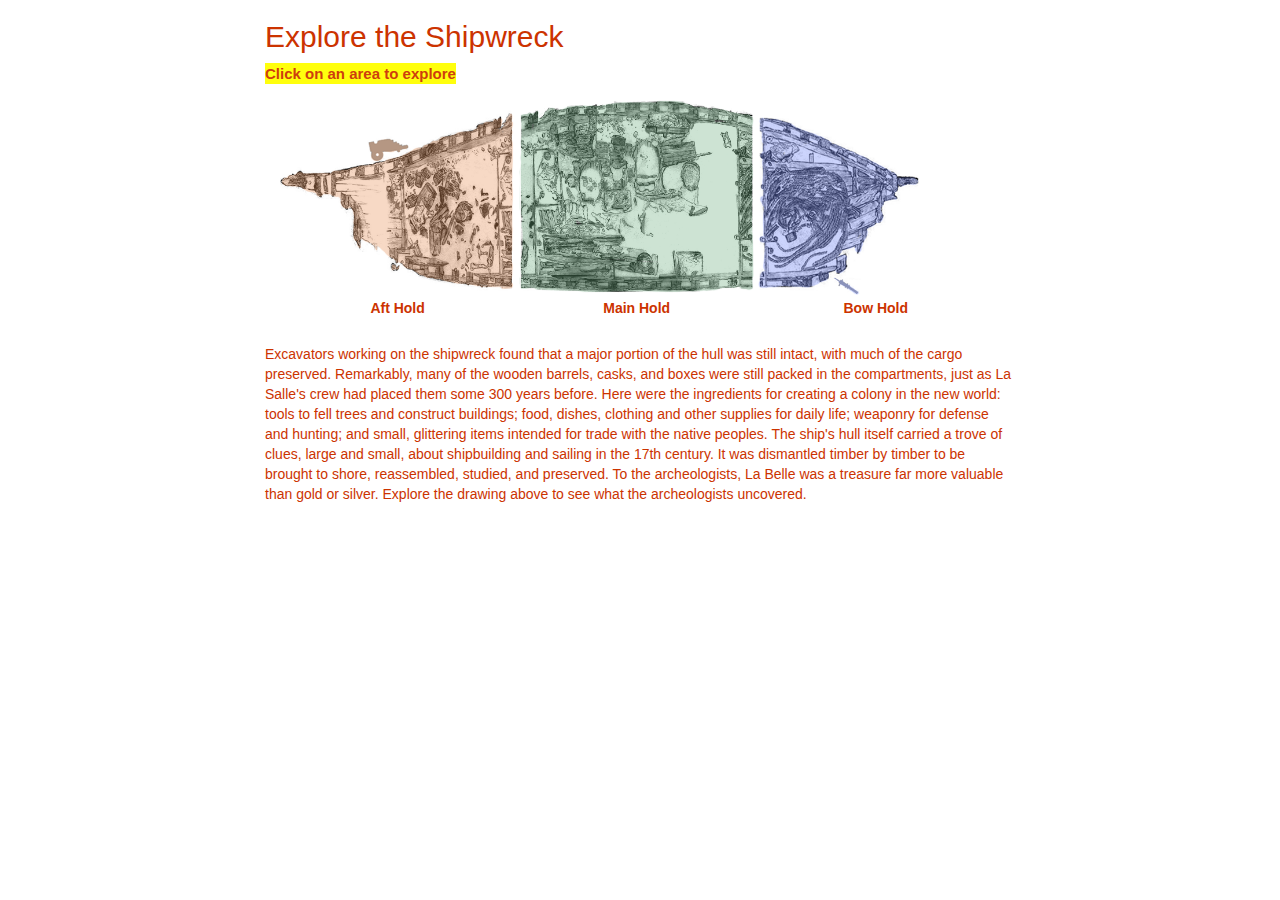
<file: index.html>
<html>
<head>
  <meta charset="utf-8"> 
  <link rel="stylesheet" href="http://maxcdn.bootstrapcdn.com/bootstrap/3.3.5/css/bootstrap.min.css">
  <link rel="stylesheet" href="CSS/LaBelle.css">
  <script src="http://code.jquery.com/jquery-1.11.3.min.js"></script>
  <script src="http://maxcdn.bootstrapcdn.com/bootstrap/3.3.5/js/bootstrap.min.js"></script>
  <script src="JS/main.js"></script>
</head>
<body>

<div class="container">
  <div class="row">
    <div class="col-md-12"><a id="overview"><h2>Explore the Shipwreck</h2></a></div>
    <div class="col-md-12"><div id="namefade">Click on an area to explore</div></div>
  </div>
</div>

<div class="container">
  <div class="aspect-ratio-30pct">
    <div id="ship" class="overview">
      <div id="overlay"></div> <!-- top 3 divs with ship image -->
        <div class="section" id="ship-aft">Aft Hold</div>
        <div class="section" id="ship-main">Main Hold</div>
        <div class="section" id="ship-bow">Bow Hold</div>
    </div>
  </div>


  <div id="content" class="overview">
    <div id="content-overview">
      <div class="row">
        <div class="col-md-12 text">
          Excavators working on the shipwreck found that a major portion of the hull was still intact, with much of the cargo preserved. Remarkably, many of the wooden barrels, casks, and boxes were still packed in the compartments, just as La Salle's crew had placed them some 300 years before.  Here were the ingredients for creating a colony in the new world: tools to fell trees and construct buildings; food, dishes, clothing and other supplies for daily life; weaponry for defense and hunting; and small, glittering items intended for trade with the native peoples. The ship's hull itself carried a trove of clues, large and small, about shipbuilding and sailing in the 17th century. It was dismantled timber by timber to be brought to shore, reassembled, studied, and preserved. To the archeologists, La Belle was a treasure far more valuable than gold or silver. Explore the drawing above to see what the archeologists uncovered.
        </div>
      </div>
    </div>
    <!--aft items-->
    <div id="content-aft">
      <div class="row slideshow">
        <div class="col-md-12">
          <div id="carousel-aft" class="carousel slide">
            <!-- Indicators -->
            <ol class="carousel-indicators">
              <li data-target="#carousel-aft" data-slide-to="0" class="active"></li>
              <li data-target="#carousel-aft" data-slide-to="1"></li>
              <li data-target="#carousel-aft" data-slide-to="2"></li>
              <li data-target="#carousel-aft" data-slide-to="3"></li>
              <li data-target="#carousel-aft" data-slide-to="4"></li>
              <li data-target="#carousel-aft" data-slide-to="5"></li>
              <li data-target="#carousel-aft" data-slide-to="6"></li>
              <li data-target="#carousel-aft" data-slide-to="7"></li>
              <li data-target="#carousel-aft" data-slide-to="8"></li>
            </ol>
            <!-- Wrapper for slides -->
            <div class="carousel-inner" role="listbox">
              <div class="item active"><img src="aftslide/aft0_slide.jpg">
                <div class="carousel-caption">
                  Cutaway view of La Belle, showing the aft compartment. Inset from painting by Charles Shaw.
                </div>
              </div>
              <div class="item"><img src="aftslide/aft1_slide.jpg">
                <div class="carousel-caption">
                  Overview of aft hold. Cargo in this compartment lay jumbled apart and broken.
                </div>
              </div>
              <div class="item"><img src="aftslide/aft2_slide.jpg">
                <div class="carousel-caption">
                  An intact wooden traders’ box, unique in North American archeology.
                </div>
              </div>
              <div class="item"><img src="aftslide/aft3_slide.jpg">
                <div class="carousel-caption">
                  Looking inside one of the two trader’s boxes found in the aft hold. The wooden chest was still packed with hundreds of Jesuit rings, brass pins, combs, and mirrors. The items would have been used for bartering and boosting relations with Native peoples in the new land.
                </div>
              </div>
              <div class="item"><img src="aftslide/aft4_slide.jpg">
                <div class="carousel-caption">
                  Thousands of Venetian glass “seed” beads—568,798 in all—were contained in this  trader’s box, some piled in rows, others still strung on strands of thread, ready to be traded to the Indians.  Still nailed shut when it was uncovered, the box contained bits of the straw packing that had been placed underneath and over the top of the beads to protect them.
                </div>
              </div>
              <div class="item"><img src="aftslide/aft5_slide.jpg">
                <div class="carousel-caption">
                  Coils of rope and rigging parts.
                </div>
              </div>
              <div class="item"><img src="aftslide/aft6_slide.jpg">
                <div class="carousel-caption">
                  Ceramic firepots, which were used somewhat like Molotov cocktails. The pottery containers originally held gunpowder, an iron ball, and a wick.  When lit and hurled at an enemy, the pot would break on impact, causing the combustible materials to ignite and the iron ball to explode.
                </div>
              </div>
              <div class="item"><img src="aftslide/aft7_slide.jpg">
                <div class="carousel-caption">
                  Wheel on wooden gun carriage, found outside the port side of the ship. 
                </div>
              </div>
              <div class="item"><img src="aftslide/aft8_slide.jpg">
                <div class="carousel-caption">
                  Wooden barrel with hoops and withy binding still intact.  Of varying sizes, the barrels were used to store gunpowder, liquids, dry goods (such as foodstuffs and cloth), and trade goods. To the right is the portable grid used by the archeologists to help measure and document features and artifacts within each excavation unit.  The white fabric shown at top was  used to wrap large items, such as barrels and boxes, prior to jacketing them  in  plaster, a process which kept the objects  intact as they were removed from the shipwreck.
                </div>
              </div>
            </div>
            <!-- Controls -->
            <a class="left carousel-control" href="#carousel-aft" role="button" data-slide="prev">
              <span class="glyphicon glyphicon-chevron-left" aria-hidden="true"></span>
              <span class="sr-only">Previous</span>
            </a>
            <a class="right carousel-control" href="#carousel-aft" role="button" data-slide="next">
              <span class="glyphicon glyphicon-chevron-right" aria-hidden="true"></span>
              <span class="sr-only">Next</span>
            </a>
          </div>
        </div>
      </div>
      <!-- info -->
      <div class="row">
        <div class="col-md-6">
          <h2 class="title">Aft Hold</h2>
        </div>
      </div>
      <div class="row">
        <div class="col-md-6 text">
          In this rear compartment, the archeologists made a remarkable discovery. Amid coils of rope and brass wire, ammunition, and other items, they found two wooden boxes filled with the items La Salle had hoped to use for bartering with native peoples in the New World. According to Principal Investigator James Bruseth, these small “trader” chests, brimming with diminutive objects of metal and glass, are unique in North American archeology. Packed inside the first box were hundreds of brass Jesuit rings tied together with string along with stacks of wooden combs, cans of small round mirrors, and dozens of knives.  The second box contained some 600,000 glass beads—white, black, and cobalt blue—still strung on their original thread and wrapped around a piece of rope to bind them in place.
        </div>
        <div class="col-md-6 text">
          This treasure represented a substantial expenditure paid for personally by La Salle and his men, as the French king did not provide funds for trade goods.In addition to the two boxes, archeologists also uncovered 22 wooden barrels in the aft hold, along with rope and coils of brass wire, the “duct tape” of the time. After excavating and removing the jumbled cargo, archeologists found another layer of remains at the bottom of the aft hold: bricks from the cooking galley, empty wine bottles, animal bones, eating utensils, and game pieces. Crewmembers had gathered in this small, makeshift cooking galley to have meals, play games, and escape the cold, likely while the ship was anchored for months in Matagorda Bay. 
        </div>
      </div>
    </div>

    <div id="content-main">
      <div class="row slideshow">
        <div class="col-md-12">
          <div id="carousel-main" class="carousel slide">
            <!-- Indicators -->
            <ol class="carousel-indicators">
              <li data-target="#carousel-main" data-slide-to="0" class="active"></li>
              <li data-target="#carousel-main" data-slide-to="1"></li>
              <li data-target="#carousel-main" data-slide-to="2"></li>
              <li data-target="#carousel-main" data-slide-to="3"></li>
              <li data-target="#carousel-main" data-slide-to="4"></li>
              <li data-target="#carousel-main" data-slide-to="5"></li>
              <li data-target="#carousel-main" data-slide-to="6"></li>
              <li data-target="#carousel-main" data-slide-to="7"></li>
            </ol>
            <!-- Wrapper for slides -->
            <div class="carousel-inner" role="listbox">
              <div class="item active">
                <img src="mainslide/main0_slide.jpg">
                <div class="carousel-caption">
                    Cutaway view of La Belle, showing the main compartment. Inset from painting by Charles Shaw. 
                </div>
              </div>
              <div class="item"><img src="mainslide/main1_slide.jpg">
                <div class="carousel-caption">
                    Partial view of main hold, filled with casks, crates and rope.
                </div>
              </div>
              <div class="item"><img src="mainslide/main2_slide.jpg">
                <div class="carousel-caption">
                  Dozens of iron axe heads (shown with blades pointing downward) were tightly packed in this wooden barrel. Inset at bottom right shows individual axehead.
                </div>
              </div>
              <div class="item"><img src="mainslide/main3_slide.jpg">
                <div class="carousel-caption">
                  A wooden box loaded with flintlock muskets (right). Although the metal barrels were concreted together, the guns’ wooden stocks were in remarkably good condition. Nearby were stacks of swords.
                </div>
              </div>
              <div class="item"><img src="mainslide/main4_slide.jpg">
                <div class="carousel-caption">
                  Nested set of copper cooking pots, colander, and ladle. A pair of candlesticks is visible at bottom left.
                </div>
              </div>
              <div class="item"><img src="mainslide/main5_slide.jpg">
                <div class="carousel-caption">
                  A brass cannon, one of three found on board. These heavy weapons were packed deep in the main hold, serving as ballast for the ship.
                </div>
              </div>
              <div class="item"><img src="mainslide/main6_slide.jpg">
                <div class="carousel-caption">
                  Shot of various sizes was found spilling out from four wooden casks.
                </div>
              </div>
              <div class="item"><img src="mainslide/main7_slide.jpg">
                <div class="carousel-caption">
                  Cannon balls, concreted into a mass, were packed into the main hold.
                </div>
              </div>
            </div>
            <!-- Controls -->
            <a class="left carousel-control" href="#carousel-main" role="button" data-slide="prev">
              <span class="glyphicon glyphicon-chevron-left" aria-hidden="true"></span>
              <span class="sr-only">Previous</span>
            </a>
            <a class="right carousel-control" href="#carousel-main" role="button" data-slide="next">
              <span class="glyphicon glyphicon-chevron-right" aria-hidden="true"></span>
              <span class="sr-only">Next</span>
            </a>
          </div>
        </div>
      </div>
      <!-- info -->
      <div class="row">
        <div class="col-md-6">
          <h2 class="title">Main Hold</h2>
        </div>
      </div>
      <div class="row">
        <div class="col-md-12 text">
          The main, or forward, hold, contained a remarkably intact trove of cargo: 63 wooden casks and 7 crates, still tightly packed in place and filled with an array of items. From household materials and construction tools to glimmering trade goods, these were the supplies intended for the Mississippi River colony that La Salle had ordered loaded on board La Belle in 1685, shortly before the vessel was wrecked in the bay. Munitions also were laid in, including two bronze cannons, cannonballs, swords, flintlock muskets, and barrels containing hundreds of pounds of lead shot. The main hold also housed equipment critical to ship operations, such as pumps for removing water from the bilge.
        </div>
      </div>
    </div>

    <div id="content-bow">
      <div class="row slideshow">
        <div class="col-md-12">
          <div id="carousel-bow" class="carousel slide">
            <!-- Indicators -->
            <ol class="carousel-indicators">
              <li data-target="#carousel-bow" data-slide-to="0" class="active"></li>
              <li data-target="#carousel-bow" data-slide-to="1"></li>
              <li data-target="#carousel-bow" data-slide-to="2"></li>
              <li data-target="#carousel-bow" data-slide-to="3"></li>
              <li data-target="#carousel-bow" data-slide-to="4"></li>
              <li data-target="#carousel-bow" data-slide-to="5"></li>
              <li data-target="#carousel-bow" data-slide-to="6"></li>
              <li data-target="#carousel-bow" data-slide-to="7"></li>
              <li data-target="#carousel-bow" data-slide-to="8"></li>
            </ol>
            <!-- Wrapper for slides -->
            <div class="carousel-inner" role="listbox">
              <div class="item active"><img src="bowslide/bow0_slide.jpg">
                <div class="carousel-caption">
                  Cutaway view of La Belle, showing the bow compartment. Inset from painting by Charles Shaw.
                </div>
              </div>
              <div class="item"><img src="bowslide/bow1_slide.jpg">
                <div class="carousel-caption">
                  Overview photograph of bow compartment.  Anchor rope, stored in the aft hold, was the final resting place for an unknown sailor.
                </div>
              </div>
              <div class="item"><img src="bowslide/bow2_slide.jpg">
                <div class="carousel-caption">
                  The skeletal remains of “Individual Two,” one of two skeletons found in La Belle. Analysis of these remains indicate the sailor suffered from no mortal wounds or serious diseases. Rather, it is more likely he died of dehydration before the ship ran aground, as supplies onboard the ship ran out. Although land, with the promise of fresh water, was less than a mile away, this sailor and others remained stranded on board La Belle. European sailors of the 17th-century typically could not swim. According to the diary of La Salle’s officer, Henri Joutel, a number of people on board died of thirst. (During the excavations, a few bones from another individual were found in the Aft hold.) More information on the skeletal remains is provided in the section on analysis in the laboratory, Treasures of La Belle.
                </div>
              </div>
              <div class="item"><img src="bowslide/bow3_slide.jpg">
                <div class="carousel-caption">
                  Wooden cask, probably filled originally with liquid.
                </div>
              </div>
              <div class="item"><img src="bowslide/bow4_slide.jpg">
                <div class="carousel-caption">
                  Swivel gun, covered with concretions. Found outside the starboard side of the boat, the gun apparently fell  from its mounting.
                </div>
              </div>
              <div class="item"><img src="bowslide/bow5_slide.jpg">
                <div class="carousel-caption">
                  Rigging blocks found in bow.
                </div>
              </div>
              <div class="item"><img src="bowslide/bow6_slide.jpg">
                <div class="carousel-caption">
                  Leather shoe from the bow area
                </div>
              </div>
              <div class="item"><img src="bowslide/bow7_slide.jpg">
                <div class="carousel-caption">
                  Pewter wine-tasting cup bearing the name, “C. Barange.”
                </div>
              </div>
              <div class="item"><img src="bowslide/bow8_slide.jpg">
                <div class="carousel-caption">
                  Leather wallet with two combs (shown after conservation), found near the skeleton. The comb on left has fine teeth for removing nits and head  lice.
                </div>
              </div>
            </div>
            <!-- Controls -->
            <a class="left carousel-control" href="#carousel-bow" role="button" data-slide="prev">
              <span class="glyphicon glyphicon-chevron-left" aria-hidden="true"></span>
              <span class="sr-only">Previous</span>
            </a>
            <a class="right carousel-control" href="#carousel-bow" role="button" data-slide="next">
              <span class="glyphicon glyphicon-chevron-right" aria-hidden="true"></span>
              <span class="sr-only">Next</span>
            </a>
          </div>
        </div>
      </div>
      <!-- info -->
      <div class="row">
        <div class="col-md-6">
          <h2 class="title">Bow Hold</h2>
        </div>
      </div>
      <div class="row">
        <div class="col-md-6 text">
          The bow compartment of the ship was used by sailors as a place for rest, one of the few areas where they could escape the elements. When the opportunity arose, tired sailors crawled through the deck hatch into the cramped bow quarters, where hammocks or wooden bunks may have been positioned. It was in this forward hold that archeologists made their most poignant discovery. Atop a coiled mound of anchor rope, the skeletal remains of an unknown Frenchman lay sprawled face down, elbows splayed outward.  Near him were a pewter salver, or wine-tasting cup, stamped with the name, "C. Barange", and a leather pouch containing two combs. A single leather shoe and a wooden cask, perhaps once containing water, lay close by. A Jesuit ring was found among the hand bones and nearby, several wooden beads. Despite a variety of attempts to discover the sailor's identity, we may never know whether the skeleton was an individual known as C. Barange, nor the circumstances of his death. Attempts to extract DNA from the remains were unsuccessful, largely because of destruction by marine creatures.
        </div>
        <div class="col-md-6 text">
            A reconstruction of his face, however, by a University of Michigan medical artist, provides us an idea of what he may have looked like. (See Treasures of La Belle section for photo and detail.) In "From a Watery Grave, The Discovery and Excavation of La Salle's Shipwreck, La Belle," authors James Bruseth and Toni Turner imagine what the end was like for him: "The archeological evidence portrays a miserable sailor desperately clinging to life, probably lying on one of the wooden bunks overlooking the anchor rope in the bottom of the bow. It is likely he died before the ship sank. After the wreck, his body was dislodged from the bunk and dropped to the bottom of the bow, settling directly on the coiled anchor rope, with his empty water cask falling next to him." Three-hundred years after his lonely passing, the unknown sailor has now gained a measure of respect and even notoriety.  On February 3, 2004, his remains were buried with honor at the state cemetery in Austin.Officials from Texas, the United States and France were in attendance, along with a cadre of archeologists who helped recover his remains from the sea.  (For more on the sailor's burial, see the Texas Historical Commission's Photo Album 
        </div>
      </div>
    </div>
  </div>
</div>

</body>
</html>
</file>
<file: CSS/LaBelle.css>
html,body, #overview{
  color: #CC3300;
}

.text {
    padding-top: 15px;
}

.title {
    height: 25px;
}

.container {
    max-width: 780px;
}
/*button overview styles*/
#overview {
    float: left;
    cursor: pointer;
}

#namefade {
    float: left;
    font-size: 15px;
    font-weight: bold;
    background-color: #FFFF00;
}

.aspect-ratio-30pct {
    position: relative;
    padding-bottom: 30%;
}

#ship {
    position: absolute;
    margin-left: 2%;
    top: 0;
    right: 0;
    bottom: 0;
    left: 0;
}

#ship.overview > div {
    opacity: 1;
}

/*ship colored images*/
#ship.overview #ship-aft {
    background-image: url(../ship/aftcolor.png);
}

#ship.overview #ship-main {
    background-image: url(../ship/maincolor.png);
}

#ship.overview #ship-bow {
    background-image: url(../ship/bowcolor.png);
}

/*ship images*/
#ship .section {
    display: inline-block;
    width: 32%;
    height: 100%;
    opacity: 0.4;
    cursor: pointer;
    background-repeat: no-repeat;
    background-position: center;
    background-size: contain;
    /*ship captions*/
    font-weight: bold;
    text-align: center;
    padding-top: 29%;
}


/*changes ship image opacity*/
#ship.ship-aft #ship-aft,
#ship.ship-main #ship-main,
#ship.ship-bow #ship-bow {
    opacity: 1;
}


/*ship black and white images*/
#ship-aft {
    background-image: url(../ship/aft.png);
}

#ship-main {
    background-image: url(../ship/main.png);
}

#ship-bow {
    background-image: url(../ship/bow.png);
}

/*red squares*/
#overlay {
    display: none;
    position: absolute;
    border: 2px solid red;
    background-color: rgba(200,0,0,.5);
}

/*ship main slide overlays*/
.ship-main #overlay.slide-2 {
    display: block;
    top: 38%;
    left: 40%;
    height: 14%;
    width: 4%;
}

.ship-main #overlay.slide-3 {
    display: block;
    top: 66%;
    left: 35%;
    height: 10%;
    width: 12%;
}

.ship-main #overlay.slide-4 {
    display: block;
    top: 73%;
    left: 47%;
    height: 10%;
    width: 4%;
}

.ship-main #overlay.slide-5 {
    display: block;
    top: 15%;
    left: 49%;
    height: 10%;
    width: 7%;
}

.ship-main #overlay.slide-6 {
    display: block;
    top: 13%;
    left: 42%;
    height: 10%;
    width: 8%;
}

/*------aft---------*/
.ship-aft #overlay.slide-2 {
    display: block;
    top: 53%;
    left: 20%;
    height: 25%;
    width: 4%;
}

.ship-aft #overlay.slide-3 {
    display: block;
    top: 53%;
    left: 20%;
    height: 25%;
    width: 4%;
}

.ship-aft #overlay.slide-4 {
    display: block;
    top: 53%;
    left: 20%;
    height: 25%;
    width: 4%;
}

.ship-aft #overlay.slide-5 {
    display: block;
    top: 44%;
    left: 26%;
    height: 22%;
    width: 4%;
}

.ship-aft #overlay.slide-6 {
    display: block;
    top: 38%;
    left: 15%;
    height: 13%;
    width: 2%;
}

.ship-aft #overlay.slide-7 {
    display: block;
    top: 28%;
    left: 12%;
    height: 6%;
    width: 3%;
}

/*-------bow----------*/
.ship-bow #overlay.slide-2 {
    display: block;
    top: 52%;
    left: 67%;
    height: 15%;
    width: 5%;
}

.ship-bow #overlay.slide-3 {
    display: block;
    top: 63%;
    left: 68%;
    height: 9%;
    width: 3%;
}

.ship-bow #overlay.slide-4 {
    display: block;
    top: 84%;
    left: 75%;
    height: 11%;
    width: 4%;
}

.ship-bow #overlay.slide-5 {
    display: block;
    top: 34%;
    left: 77%;
    height: 16%;
    width: 5%;
}

#content {
    margin-top: 20px;
}

#content > div {
    display: none;
}

#content.overview #content-overview,
#content.ship-aft #content-aft,
#content.ship-main #content-main,
#content.ship-bow #content-bow {
    display: block;
}

.carousel {
  background-color: black;
}

.carousel-inner>.item>img {
    margin: 0 auto;
    max-width: 90%;
}

.carousel-caption {
    position: relative;
    left: 0px;
    right: 0px;
    padding-right: 10%;
    padding-top: 40px;
    padding-bottom: 40px;
    padding-left: 10%
}
</file>
